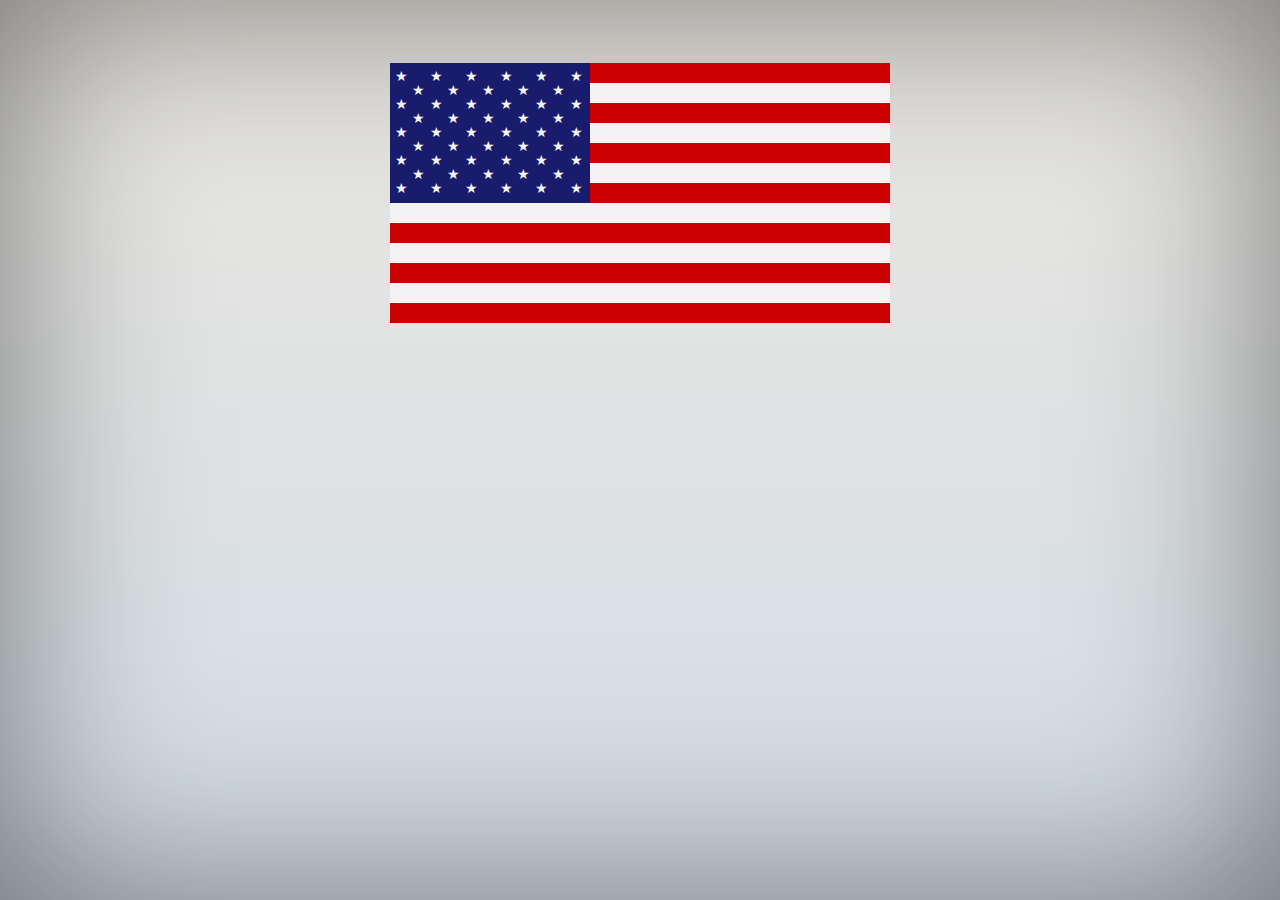
<file: index.html>
﻿<!DOCTYPE html>
<html lang="en-us">
<head>
    <meta charset="utf-8" />
    <title></title>
    <link href="base-styles.css" rel="stylesheet" />
</head>
<body>
    <div class="US_flag"></div>
</body>
</html>
</file>
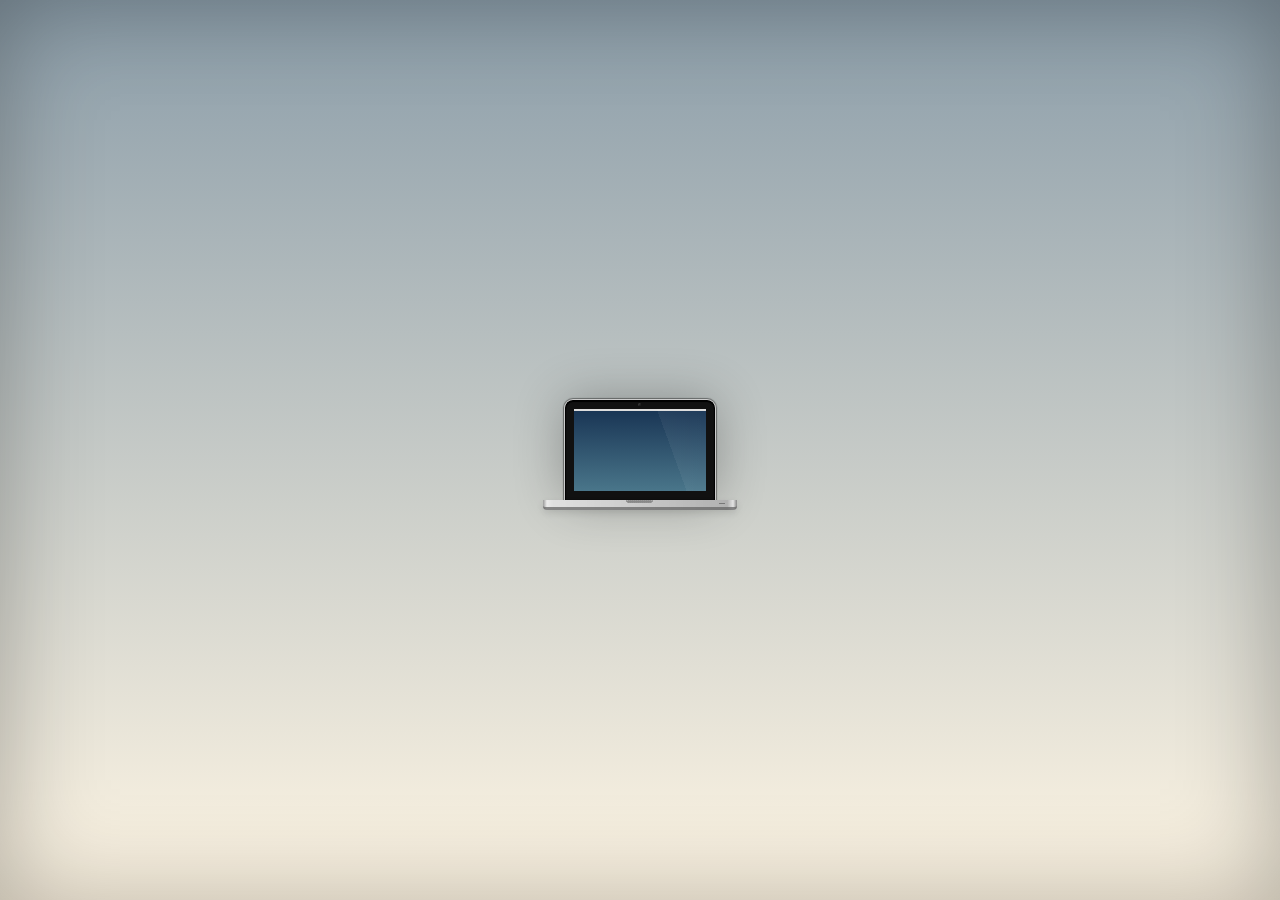
<file: CSS-Laptop/index.html>
﻿<!DOCTYPE html>
<html lang="en-us">
<head>
    <meta charset="utf-8" />
    <title></title>
    <link href="base-styles.css" rel="stylesheet" />
</head>
<body>
    <i class="macbook"></i>
</body>
</html>
</file>
<file: base-styles.css>
﻿html {
  box-shadow: inset 0 0 200px rgba(0,0,0,0.5);
	min-height: 100%;
	background: #eae7e1;
	background: linear-gradient(to bottom,  #eae7e1 0%,#d5dee5 92%);
}
.US_flag{
	margin: 5% auto auto;
	position: relative;
	display: block;
	width: 500px;
	height: 20px;
	background: #cc0000;
	box-shadow: 0 20px 0 #f3f3f3, 0 40px 0 #cc0000, 0 60px 0 #f3f3f3, 0 80px 0 #cc0000, 0 100px 0 #f3f3f3, 0 120px 0 #cc0000, 0 140px 0 #f3f3f3, 0 160px 0 #cc0000, 0 180px 0 #f3f3f3, 0 200px 0 #cc0000, 0 220px 0 #f3f3f3, 0 240px 0 #cc0000;
}
.US_flag:before{
	content: "\0020";
	background: #191b6d;
	display: block;
	width: 200px;
	height: 140px;
	position: absolute;
}
.US_flag:after{
	content: "\2605";
	font-size: 14px;
	color: #f3f3f3;
	text-style: none;
	display: block;
	width: 500px;
	position: absolute;
	margin: 5px;
	text-shadow: 35px 0 0 #f3f3f3, 70px 0 0 #f3f3f3, 105px 0 0 #f3f3f3, 140px 0 0 #f3f3f3, 175px 0 0 #f3f3f3, 17px 14px 0 #f3f3f3, 52px 14px 0 #f3f3f3,   87px 14px 0 #f3f3f3,  122px 14px 0 #f3f3f3, 157px 14px 0 #f3f3f3, 0 28px 0 #f3f3f3, 35px 28px 0 #f3f3f3, 70px 28px 0 #f3f3f3, 105px 28px 0 #f3f3f3, 140px 28px 0 #f3f3f3, 175px 28px 0 #f3f3f3, 17px 42px 0 #f3f3f3, 52px 42px 0 #f3f3f3,   87px 42px 0 #f3f3f3,  122px 42px 0 #f3f3f3, 157px 42px 0 #f3f3f3, 0 56px 0 #f3f3f3, 35px 56px 0 #f3f3f3, 70px 56px 0 #f3f3f3, 105px 56px 0 #f3f3f3, 140px 56px 0 #f3f3f3, 175px 56px 0 #f3f3f3,    17px 70px 0 #f3f3f3, 52px 70px 0 #f3f3f3,   87px 70px 0 #f3f3f3,  122px 70px 0 #f3f3f3, 157px 70px 0 #f3f3f3, 0 84px 0 #f3f3f3, 35px 84px 0 #f3f3f3, 70px 84px 0 #f3f3f3, 105px 84px 0 #f3f3f3, 140px 84px 0 #f3f3f3, 175px 84px 0 #f3f3f3, 17px 98px 0 #f3f3f3, 52px 98px 0 #f3f3f3,   87px 98px 0 #f3f3f3,  122px 98px 0 #f3f3f3, 157px 98px 0 #f3f3f3, 0 112px 0 #f3f3f3, 35px 112px 0 #f3f3f3, 70px 112px 0 #f3f3f3, 105px 112px 0 #f3f3f3, 140px 112px 0 #f3f3f3, 175px 112px 0 #f3f3f3;
}
</file>
<file: CSS-Laptop/base-styles.css>
﻿html {
    background-image: linear-gradient(#8b9da9, #fff6e4);
    box-shadow: inset 0 0 100px hsla(0,0%,0%,.3);
    min-height: 100%;
}
.macbook {
    background-color: #082746;
    background-image: linear-gradient(70deg, transparent 67%, hsla(0,0%,100%,.05) 67%, hsla(0,0%,100%,.025)),
                      linear-gradient(#ddd 11px, transparent 11px),
                      linear-gradient(#132d4e, #4f7d90);
    border-radius: 8px 8px 0 0;
    box-shadow: inset 0 1px 1px 1px #000,
                inset 0 0 0 9px #111,
                0 0 0 1px #ccc,
                0 0 1px 2px hsla(0,0%,0%,.4),
                0 0 50px hsla(0,0%,0%,.3);
    height: 100px;
    display: block;
    left: 50%;
    margin: -50px -75px;
    position: absolute;
    top: 50%;
    width: 150px;
}
.macbook:after {
    background-color: #ddd;
    background-image: linear-gradient(90deg, hsla(0,0%,0%,.3), hsla(0,0%,100%,.4) 2%, hsla(0,0%,100%,.1) 5%, hsla(0,0%,0%,.2) 95%, hsla(0,0%,100%,.2) 98%, hsla(0,0%,0%,.4));
    border-bottom: 3px solid hsla(0,0%,40%,.75);
    border-radius: 0 0 4px 4px;
    box-shadow: 0 3px 7px hsla(0,0%,0%,.1);
    content: '';
    height: 7px;
    left: -22px;
    position: absolute;
    right: -22px;
    top: 100%;
}
.macbook:before {
    background-color: #222;
    border-radius: 100%;
    box-shadow: inset 1px 1px 0 hsla(0,0%,100%,.1),
                -13px 96px 0 -1px #888,
                -13px 97px 0 -1px #888,
                -11px 97px 0 #888,
                -9px 97px 0 #888,
                -7px 97px 0 #888,
                -5px 97px 0 #888,
                -3px 97px 0 #888,
                -1px 97px 0 #888,
                1px 97px 0 #888,
                3px 97px 0 #888,
                5px 97px 0 #888,
                7px 97px 0 #888,
                9px 97px 0 #888,
                11px 97px 0 #888,
                13px 97px 0 -1px #888,
                13px 96px 0 -1px #888,
                80px 99px 0 -1px #666,
                81px 99px 0 -1px #666,
                82px 99px 0 -1px #666,
                83px 99px 0 -1px #666,
                84px 99px 0 -1px #666,
                85px 99px 0 -1px #666;
    content: '';
    height: 3px;
    left: 50%;
    margin-left: -2px;
    position: absolute;
    top: 3px;
    width: 3px;
    z-index: 1;
}​
</file>
